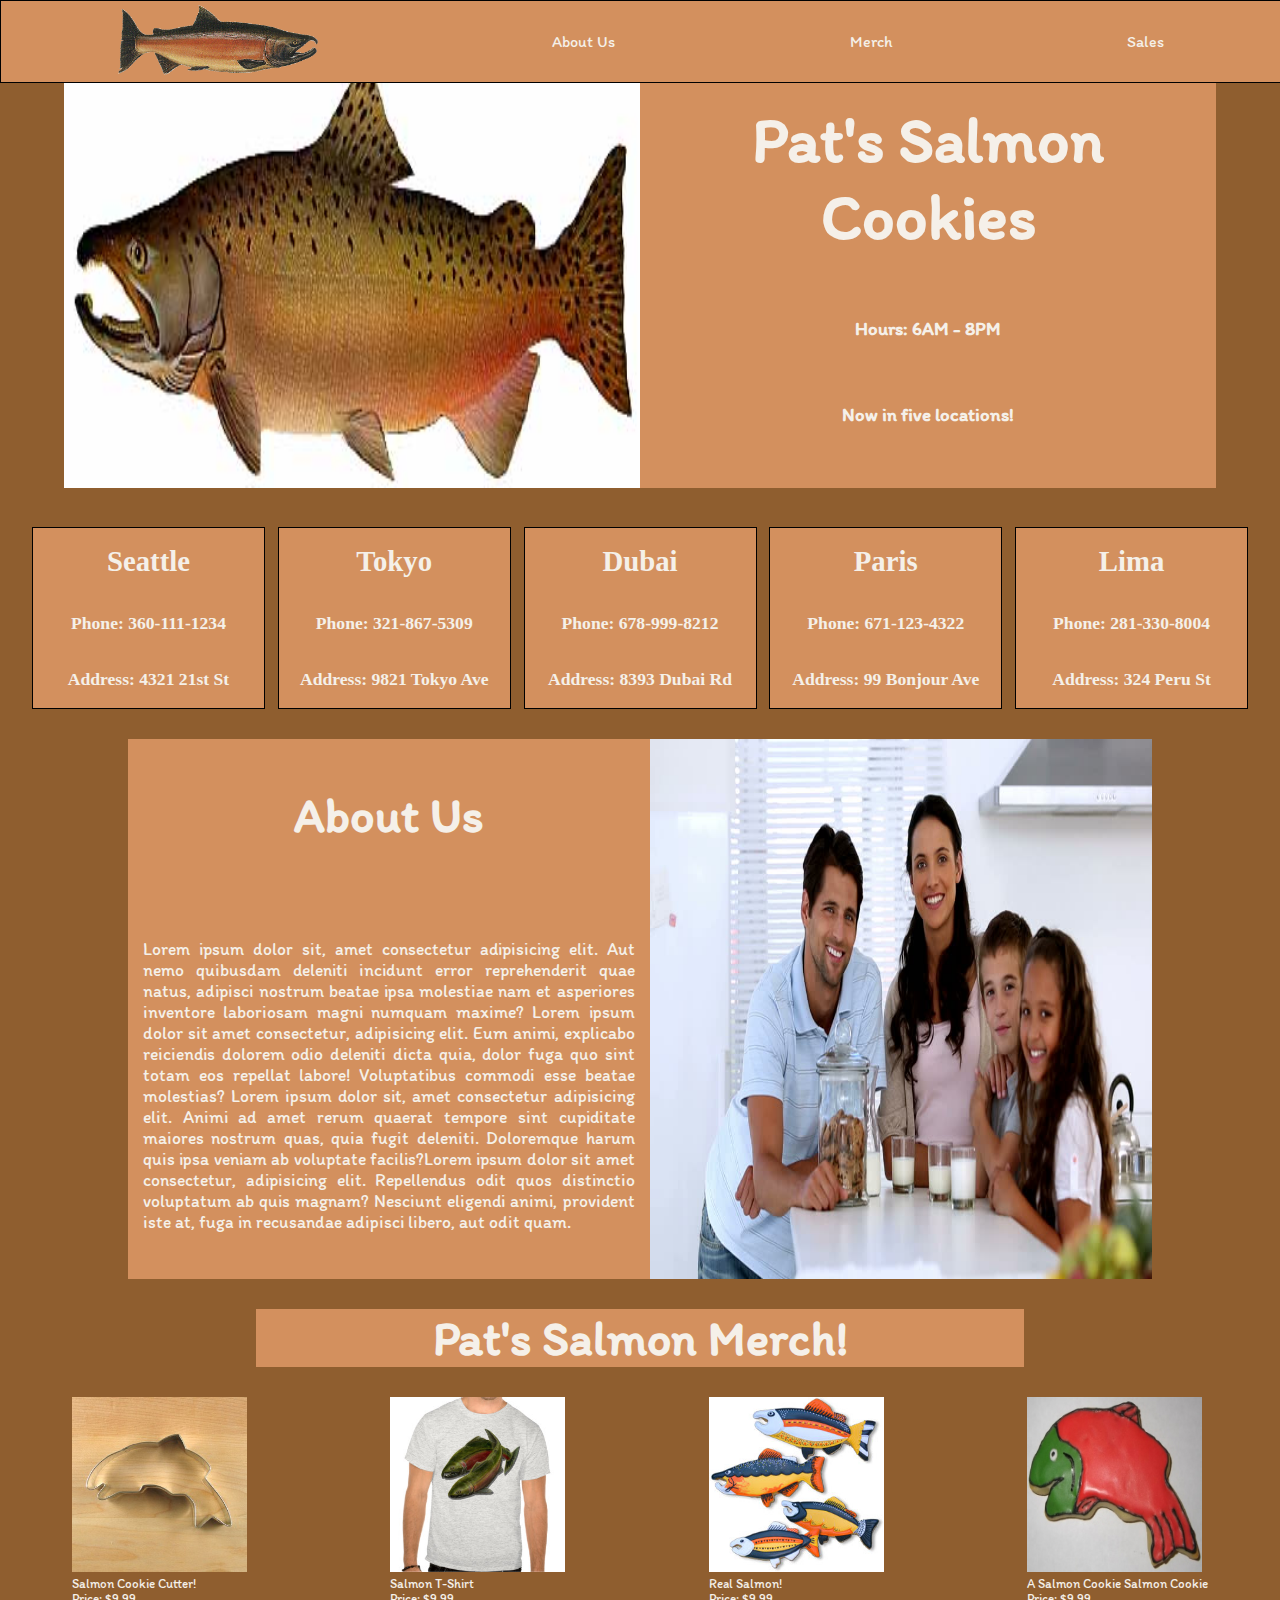
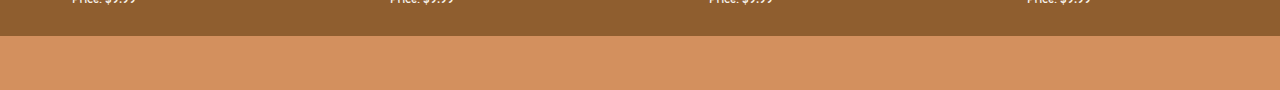
<file: index.html>
<!DOCTYPE html>
<html lang="en">

<head>
  <meta charset="UTF-8">
  <meta http-equiv="X-UA-Compatible" content="IE=edge">
  <meta name="viewport" content="width=device-width, initial-scale=1.0">
  <title>We Love Salmon Cookies</title>
  <link rel="preconnect" href="https://fonts.googleapis.com">
  <link rel="preconnect" href="https://fonts.gstatic.com" crossorigin>
  <link href="https://fonts.googleapis.com/css2?family=Itim&display=swap" rel="stylesheet">
  <link rel="stylesheet" href="css/styles.css">
</head>
<nav>
  <a href="#top"><img src="img/salmon.png" alt="Chinook Salmon Logo" href="#top"></a>
  <a href="#about">About Us</a>
  <a href="#merch">Merch</a>
  <a href="sales.html">Sales</a>
</nav>

<body>
  <div class="heroPage" id="top">
    <img src="img/chinook.jpg" alt="A Large Salmon Logo">
    <div class="salmonCookieInfo">
      <h1>Pat's Salmon Cookies</h1>
      <h3>Hours: 6AM - 8PM</h3>
      <h3>Now in five locations!</h3>
    </div>
  </div>
  <div class="locations">
    <div id="locationInfo">
      <h4>Seattle</h4>
      <h5>Phone: 360-111-1234</h5>
      <h5>Address: 4321 21st St</h5>
    </div>
    <div id="locationInfo">
      <h4>Tokyo</h4>
      <h5>Phone: 321-867-5309</h5>
      <h5>Address: 9821 Tokyo Ave</h5>
    </div>
    <div id="locationInfo">
      <h4>Dubai</h4>
      <h5>Phone: 678-999-8212</h5>
      <h5>Address: 8393 Dubai Rd</h5>
    </div>
    <div id="locationInfo">
      <h4>Paris</h4>
      <h5>Phone: 671-123-4322</h5>
      <h5>Address: 99 Bonjour Ave</h5>
    </div>
    <div id="locationInfo">
      <h4>Lima</h4>
      <h5>Phone: 281-330-8004</h5>
      <h5>Address: 324 Peru St</h5>
    </div>
  </div>
  <div class="about" id="about">
    <div class="leftSideText">
      <h3>About Us</h3>
      <p>Lorem ipsum dolor sit, amet consectetur adipisicing elit. Aut nemo quibusdam deleniti incidunt error
        reprehenderit quae natus, adipisci nostrum beatae ipsa molestiae nam et asperiores inventore laboriosam magni
        numquam maxime?
        Lorem ipsum dolor sit amet consectetur, adipisicing elit. Eum animi, explicabo reiciendis dolorem odio deleniti
        dicta quia, dolor fuga quo sint totam eos repellat labore! Voluptatibus commodi esse beatae molestias? Lorem
        ipsum dolor sit, amet consectetur adipisicing elit. Animi ad amet rerum quaerat tempore sint cupiditate maiores
        nostrum quas, quia fugit deleniti. Doloremque harum quis ipsa veniam ab voluptate facilis?Lorem ipsum dolor sit
        amet consectetur, adipisicing elit. Repellendus odit quos distinctio voluptatum ab quis magnam? Nesciunt
        eligendi animi, provident iste at, fuga in recusandae adipisci libero, aut odit quam.</p>
    </div>
    <img src="img/family.jpg" alt="A Family Having Fun">
  </div>
  <h3 id="merchHeader">Pat's Salmon Merch!</h3>
  <div class="merch" id="merch">
    <div class="forSaleItems">
      <img src="img/cutter.jpeg" alt="Salmon Cookie Cutter">
      <p>Salmon Cookie Cutter!</p>
      <p>Price: $9.99</p>
    </div>
    <div class="forSaleItems">
      <img src="img/shirt.jpg" alt="Salmon T-Shirt">
      <p>Salmon T-Shirt</p>
      <p>Price: $9.99</p>
    </div>
    <div class="forSaleItems">
      <img src="img/fish.jpg" alt="Buy Actual Salmon">
      <p>Real Salmon!</p>
      <p>Price: $9.99</p>
    </div>
    <div class="forSaleItems">
      <img src="img/frosted-cookie.jpg" alt="Frosted Salmon Cookie">
      <p>A Salmon Cookie Salmon Cookie</p>
      <p>Price: $9.99</p>
    </div>
  </div>

</body>

<footer>

</footer>

</html>
</file>
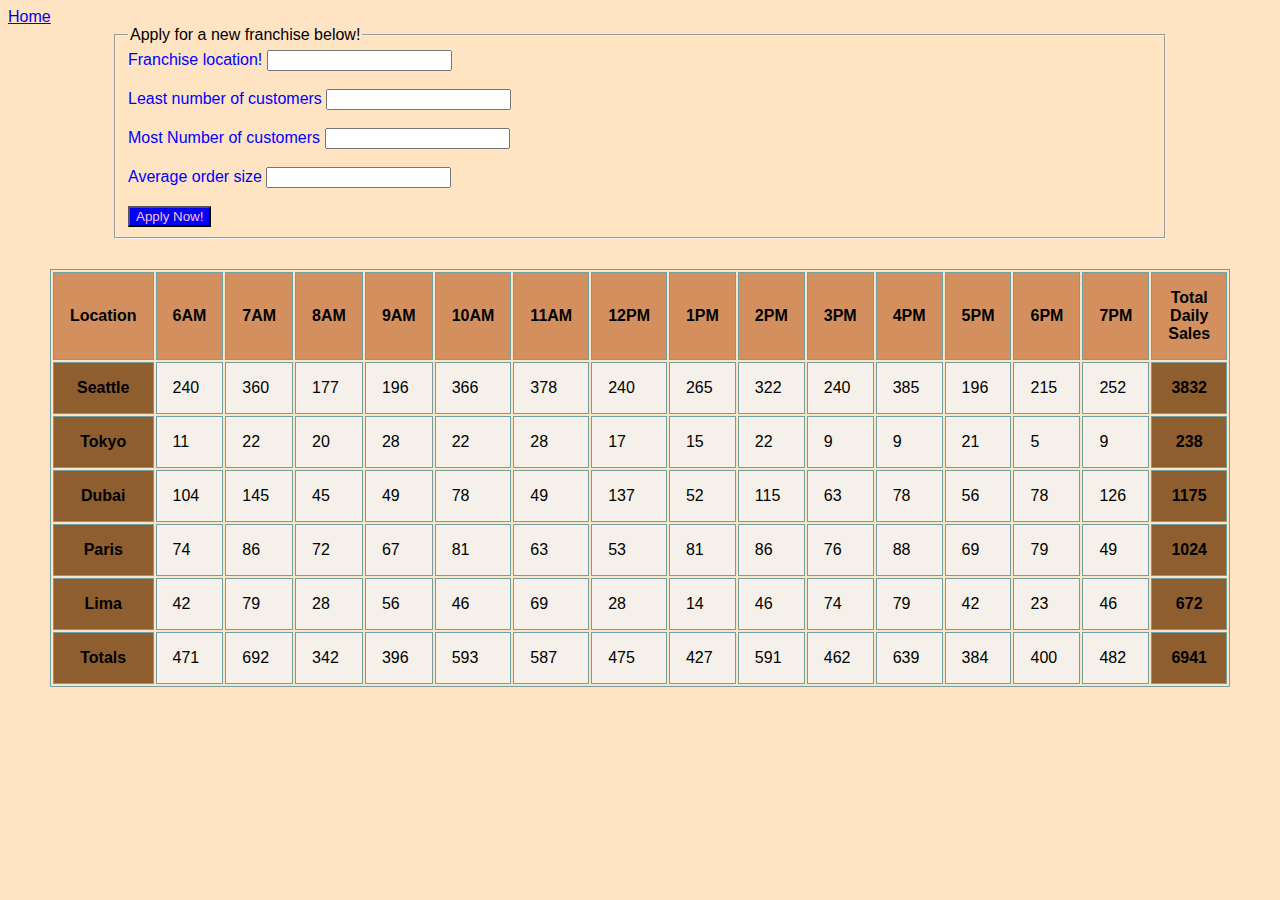
<file: sales.html>
<!DOCTYPE html>
<html lang="en">

<head>
  <meta charset="UTF-8">
  <meta http-equiv="X-UA-Compatible" content="IE=edge">
  <meta name="viewport" content="width=device-width, initial-scale=1.0">
  <title>Salmon Cookies Sales</title>
  <link rel="stylesheet" href="css/sales.css">
</head>

<body>

  <a href="index.html">Home</a>
  <form>
    <fieldset>
      <legend>Apply for a new franchise below!</legend>
      <label for="newLocation">Franchise location!</label>
      <input type="text" id="newLocation" name="location"><br><br>
      <label for="newMinCust">Least number of customers</label>
      <input type="number" id="newMinCust" name="minCust"><br><br>
      <label for="newMaxCust">Most Number of customers</label>
      <input type="number" id="newMaxCust" name="maxCust"><br><br>
      <label for="newAveOrder">Average order size</label>
      <input type="number" id="newAveOrder" name="aveOrder"><br><br>
      <button type="submit">Apply Now!</button>
    </fieldset>
  </form>

  <table>

  </table>


  <script src="js/app.js"></script>
</body>

</html>
</file>
<file: css/styles.css>
:root {
  --primaryColor: #8f5e2f;
  --secondaryColor: #d3905e;
  --accentColor: #f5f0e9;
    font-family: 'Itim', cursive, sans-serif;
}
* {
  padding: 0;
  margin: 0;
  color: var(--accentColor);
}

a {
  text-decoration: none;
  font-size: medium;
  transition: 350ms;
}

a:hover {
  font-size: larger;
  transition: 350ms;
}

nav {
  position: fixed;
  top: 0px;
  background-color: var(--secondaryColor);
  width: 100vw;
  height: 9vh;
  display: flex;
  justify-content: space-around;
  align-items: center;
  border: 1px solid black;
}

nav img {
  width: 200px;
  height: 70px;
}

body {
  background-color: var(--primaryColor);
}
.heroPage {
  width: 90vw;
  height: 50vh;
  margin: 3% auto;
  display: flex;
  justify-content: center;
}

.heroPage img {
  width: 50%;
}

.heroPage h1 {
  font-size: 4rem;
}

.salmonCookieInfo {
  width: 50%;
  background-color: var(--secondaryColor);
  color: var(--accentColor);
  text-align: center;
  display: flex;
  flex-direction: column;
  justify-content: space-evenly;
}

.locations {
  width: 95vw;
  margin: auto;
  display: flex;
  justify-content: space-around;
  gap: 1vw;
  font-family: Georgia, 'Times New Roman', Times, serif;
}

#locationInfo {
  background-color: var(--secondaryColor);
  width: 95%;
  height: 20vh;
  border: 1px solid black;
  display: flex;
  flex-direction: column;
  justify-content: space-around;
  align-items: center;
}

#locationInfo h4 {
  font-size: 1.8rem;
  font-weight: bolder;
}

#locationInfo h5 {
  font-size: 1.1rem;
}

.about {
  background-color: var(--secondaryColor);
  width: 80vw;
  height: 60vh;
  margin: auto;
  margin-top: 30px;
  display: flex;
  justify-content: space-between;

}

.about img {
  width: 49%;
}
.about h3 {
  font-size: 2rem;
}

.leftSideText {
  width: 48%;
  display: flex;
  flex-direction: column;
  justify-content: space-around;
  text-align: justify;
  padding-left:  15px;
}

.leftSideText h3 {
  text-align: center;
  font-size: 3rem;
  font-weight: bold;
}

.leftSideText p {
  font-size: 1.1rem;
}

#merchHeader{ 
  margin: 30px auto;
  width: 60vw;
  background-color: var(--secondaryColor);
  font-size: 3rem;
  text-align: center;
}
.merch {
  width: 100vw;
  display: flex;
  margin-top: 30px;
  justify-content: space-around;
}

.merch h3 {
  width: 75vw;
}

.forSaleItems img {
  height: 175px;
  width: 175px;
}

.forSaleItems p {
  font-size: small;
}

footer {
  height: 6vh;
  width: 100vw;
  background-color: var(--secondaryColor);
  margin-top: 30px;
}
</file>
<file: css/sales.css>
:root {
  --primaryColor: #8f5e2f;
  --secondaryColor: #d3905e;
  --accentColor: #f5f0e9;
    font-family: 'Itim', cursive, sans-serif;
}
body{
  background-color: bisque;
}
table, td, th {
  border: 1px solid rgb(112, 159, 165);
}
table {
  margin: auto;
  margin-top: 30px;
  width: 80vw;
}

td {
  font-family: Arial, sans-serif;
  background-color: var(--accentColor);
}
td, th {
  padding: 1rem;
}
th {
  background-color: #8f5e2f;
}
thead th {
  font-weight: bold;
  background-color: var(--secondaryColor);
}
tfoot {
  background-color: rgba(112, 159, 165, .1);
}

fieldset{
  width: 80vw;
  margin: auto;
}

fieldset button {
  background-color: blue;
  color: pink;
}

fieldset label {
  color: blue;
}
</file>
